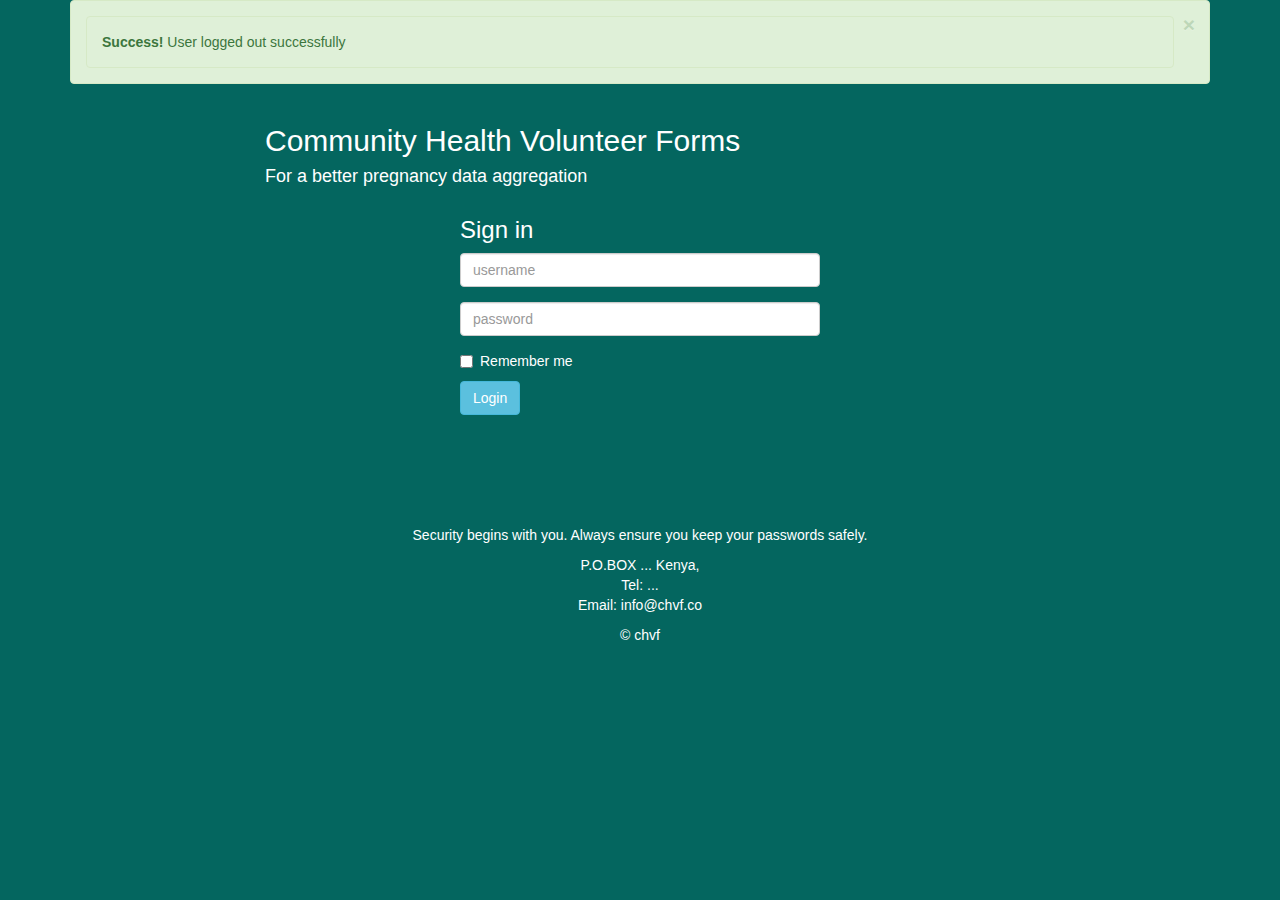
<file: target/classes/templates/auth.html>
<!DOCTYPE html>
<html lang="en" xmlns:th="http://www.thymeleaf.org">
<head>
    <meta charset="utf-8">
    <meta content="width=device-width, initial-scale=1.0" name="viewport">
    <title>CHVF | Login</title>

    <!-- Latest compiled and minified CSS -->
    <link rel="stylesheet" href="https://maxcdn.bootstrapcdn.com/bootstrap/3.4.0/css/bootstrap.min.css">
    <link rel="stylesheet" href="../static/css/gwazastyles.css" th:href="@{css/gwazastyles.css}">
    <style>
        a{
          color:#13bd3d;
        }
        a:hover{
          color:#13bd3d;
        }
        .error{
           color:red;
        }

        .bg{
         background-color:
        }
    </style>


</head>
<body class="bg">

<div class="container">
    <div th:if="${logoutMessage}"  class="alert alert-success alert-dismissible">
        <a href="#" class="close" data-dismiss="alert" aria-label="close">&times;</a>
        <p class="alert alert-success alert-dismissible"><strong>Success!</strong> User logged out successfully</p>

    </div>

    <div class="row">
        <div class="col-md-2">

        </div>
        <div class="col-md-8">
        <h2 >Community Health Volunteer Forms</h2>
            <h4>For a better pregnancy data aggregation</h4>
        </div>

        <div class="col-md-2">

        </div>
    </div>
    <div class="row">
        <div class="col-md-4">

        </div>
        <div class="col-md-4">
            <h3>Sign in</h3>
            <div>
                <form action="/login" th:action="@{/login}" th:object="${loginCredentials}" method="post">
                    <p class="error" th:text="${wrongCredentials}"></p>
                    <div class="form-group">
                        <input type="text" class="form-control" id="username" name="username" placeholder="username" required>
                    </div>
                    <div class="form-group">

                        <input type="password" class="form-control" id="pwd" name="password" placeholder="password" required>
                    </div>
                    <div class="checkbox">
                        <label><input type="checkbox" > Remember me</label>
                    </div>

                    <button type="submit" class="btn btn-info">Login</button>

                </form>

            </div>
        </div>

    </div>
    <br/><br/>
    <!--    <a href="test-bed" class="btn btn-info" > Access Test Bed </a>-->
    <br/><br/><br/>
    <footer>
        <div class="row  text-center" >
            <p>Security begins with you. Always ensure you keep your passwords safely.</p>
            <p>P.O.BOX  ... Kenya, <br/>Tel: ... <br/> Email: info@chvf.co</p>

            &copy chvf

        </div>

    </footer>
</div>


<!-- jQuery library -->
<script src="https://ajax.googleapis.com/ajax/libs/jquery/3.4.1/jquery.min.js"></script>

<!-- Latest compiled JavaScript -->
<script src="https://maxcdn.bootstrapcdn.com/bootstrap/3.4.0/js/bootstrap.min.js"></script>
</body>
</html>
</file>
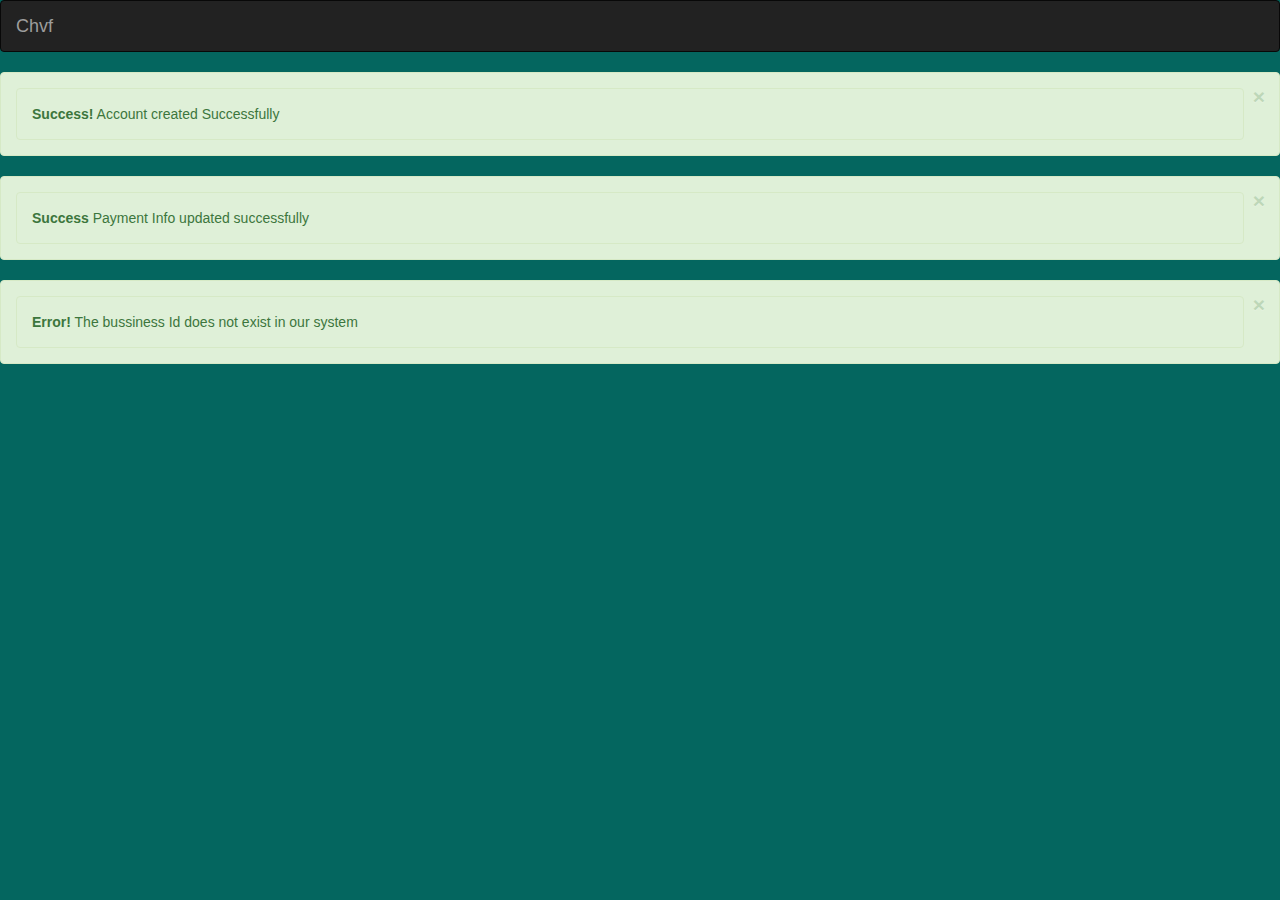
<file: target/classes/templates/dashboard.html>
<!DOCTYPE html>
<html xmlns:th="http://www.thymeleaf.org">
<head lang="en" >
    <meta charset="utf-8">
    <meta content="width=device-width, initial-scale=1.0" name="viewport">
    <title>Dashboard</title>

    <!-- Latest compiled and minified CSS -->
    <link rel="stylesheet" href="https://maxcdn.bootstrapcdn.com/bootstrap/3.4.0/css/bootstrap.min.css">
    <!--    <link rel="stylesheet" href="../static/css/gwazastyles.css">-->
    <link rel="stylesheet" href="../static/css/gwazastyles.css" th:href="@{css/gwazastyles.css}">
    <!--    font awesome-->
    <link rel="stylesheet" href="https://cdnjs.cloudflare.com/ajax/libs/font-awesome/4.7.0/css/font-awesome.min.css">
</head>
<body>
<nav class="navbar navbar-inverse">
    <div class="container-fluid">
        <div class="navbar-header">
            <button type="button" class="navbar-toggle" data-toggle="collapse" data-target="#myNavbar">
                <span class="icon-bar"></span>
                <span class="icon-bar"></span>
                <span class="icon-bar"></span>
            </button>
            <a class="navbar-brand" href="#">Chvf</a>
        </div>
        <div class="collapse navbar-collapse" id="myNavbar">
            <ul class="nav navbar-nav navbar-right">
<!--                <li> <a href="/contacts" class="btn btn-info">Contacts</a></li>-->
<!--                <li> <a href="/events" class="btn btn-info">Events</a></li>-->
<!--                <li>-->
<!--                    <form class="form-inline" action="/action_page">-->
<!--                        <div class="form-group search">-->
<!--                            <input  class="form-control" type="text" placeholder="Search.." />-->
<!--                        </div>-->

<!--                    </form>-->

<!--                </li>-->
<!--                <li class="dropdown">-->
<!--                    <a class="dropdown-toggle" data-toggle="dropdown" href="#"><span><i class="fa fa-user-circle"></i></span>-->
<!--                        <span class="caret"></span></a>-->
<!--                    <ul class="dropdown-menu" style="background-color:powderblue;">-->
<!--                        <li> Username</li>-->
<!--                        <li> Email</li>-->
<!--                        <li><a th:href="@{/logout}">logout</a></li>-->
<!--                    </ul>-->
<!--                </li>-->

            </ul>

        </div>
    </div>
</nav>
<!--==========
END OF NAVBAR
 =======-->
<div th:if="${createAccountMessage}"  class="alert alert-success alert-dismissible">
    <a href="#" class="close" data-dismiss="alert" aria-label="close">&times;</a>
    <p class="alert alert-success alert-dismissible"><strong>Success!</strong> Account created Successfully</p>
</div>
<div th:if="${updateSuccess}"  class="alert alert-success alert-dismissible">
    <a href="#" class="close" data-dismiss="alert" aria-label="close">&times;</a>
    <p class="alert alert-success alert-dismissible"><strong>Success</strong> Payment Info updated successfully</p>
</div>
<div th:if="${updateFailed}"  class="alert alert-success alert-dismissible">
    <a href="#" class="close" data-dismiss="alert" aria-label="close">&times;</a>
    <p class="alert alert-success alert-dismissible"><strong>Error!</strong> The bussiness Id does not exist in our system</p>
</div>
<div class="container">
    <div class="col-md-5">
<!--            <h3>Create A User Account</h3>-->
<!--            <div>-->
<!--                <form action="/register" th:action="@{/register}"  method="POST">-->
<!--                    <p class="error" th:text="${wrongCredentials}"></p>-->

<!--                    &lt;!&ndash;                    <div class="form-group">&ndash;&gt;-->
<!--                    &lt;!&ndash;                        <input type="text" class="form-control" id="bussinessId" name="bussinessId" value="" placeholder="id">&ndash;&gt;-->
<!--                    &lt;!&ndash;                    </div>&ndash;&gt;-->
<!--                    <div class="form-group">-->
<!--                        <input type="text" class="form-control" id="username" name="bussinessName" placeholder=" Name" required>-->
<!--                    </div>-->
<!--                    <div class="form-group">-->
<!--                        <input type="email" class="form-control" id="email" name="bussinessEmail" placeholder="email" required>-->
<!--                    </div>-->
<!--                    <div class="form-group">-->

<!--                        <input type="password" class="form-control" id="pwd" name="bussinessPassword" placeholder="password" required>-->
<!--                    </div>-->
<!--                    &lt;!&ndash;                    <div class="form-group">&ndash;&gt;-->

<!--                    &lt;!&ndash;                        <input type="password" class="form-control" id="cpwd" name="confirmPassword" placeholder="Confirm password" required>&ndash;&gt;-->
<!--                    &lt;!&ndash;                    </div>&ndash;&gt;-->
<!--&lt;!&ndash;                    <div class="checkbox">&ndash;&gt;-->
<!--&lt;!&ndash;                        <label><input type="checkbox"  required> Accept Terms And Conditions</label>&ndash;&gt;-->
<!--&lt;!&ndash;                    </div>&ndash;&gt;-->

<!--                    <button type="submit" class="btn btn-info">Create Account</button>-->

<!--                </form>-->

<!--            </div>-->


    </div>
<!--    <div class="col-md-7">-->
<!--        <h3>Existing Users</h3>-->
<!--        <table class="table">-->
<!--            <thead>-->
<!--            <tr>-->
<!--                <th> Id</th>-->
<!--                <th>Name</th>-->
<!--                <th>Email</th>-->
<!--            </tr>-->
<!--            </thead>-->
<!--            <tbody>-->
<!--            <tr th:if="${bussinessList.empty}">-->
<!--                <td colspan="2"> No Users Available </td>-->
<!--            </tr>-->

<!--            <tr th:each="bussiness : ${bussinessList}">-->
<!--                <td th:text="${bussiness.bussinessId}" > </td>-->
<!--                <td th:text="${bussiness.bussinessName}" ></td>-->
<!--                <td th:text="${bussiness.bussinessEmail}" ></td>-->
<!--            </tr>-->
<!--            </tbody>-->
<!--        </table>-->

<!--        &lt;!&ndash; Trigger the modal with a button &ndash;&gt;-->
<!--        <button type="button" class="btn btn-info btn-sm" data-toggle="modal" data-target="#myModal">View User Details</button>-->

<!--        &lt;!&ndash; Modal &ndash;&gt;-->
<!--&lt;!&ndash;        <div id="myModal" class="modal fade" role="dialog" >&ndash;&gt;-->
<!--&lt;!&ndash;            <div class="modal-dialog">&ndash;&gt;-->

<!--&lt;!&ndash;                &lt;!&ndash; Modal content&ndash;&gt;&ndash;&gt;-->
<!--&lt;!&ndash;                <div class="modal-content" >&ndash;&gt;-->
<!--&lt;!&ndash;                    <div class="modal-header">&ndash;&gt;-->
<!--&lt;!&ndash;                        <button type="button" class="close" data-dismiss="modal">&times;</button>&ndash;&gt;-->
<!--&lt;!&ndash;                        <H2>Update User Data</H2>&ndash;&gt;-->

<!--&lt;!&ndash;                    </div>&ndash;&gt;-->
<!--&lt;!&ndash;                    <div class="modal-body" style="background-color:#04665f;">&ndash;&gt;-->
<!--&lt;!&ndash;                                <form action="/update-bussiness-info" th:action="@{/update-bussiness-info}"  method="post">&ndash;&gt;-->

<!--&lt;!&ndash;                                    &lt;!&ndash; ROW ONE &ndash;&gt;&ndash;&gt;-->
<!--&lt;!&ndash;                                    <div class="row">&ndash;&gt;-->
<!--&lt;!&ndash;                                        <div class="col-md-12">&ndash;&gt;-->
<!--&lt;!&ndash;                                            <div class="form-group">&ndash;&gt;-->
<!--&lt;!&ndash;                                                <input type="text" class="form-control" id="p_id" name="bussinessId" placeholder="Bussiness Id" required>&ndash;&gt;-->
<!--&lt;!&ndash;                                            </div>&ndash;&gt;-->
<!--&lt;!&ndash;                                        </div>&ndash;&gt;-->
<!--&lt;!&ndash;                                    </div>&ndash;&gt;-->
<!--&lt;!&ndash;                                    <div class="row">&ndash;&gt;-->
<!--&lt;!&ndash;                                        <div class="col-md-8">&ndash;&gt;-->
<!--&lt;!&ndash;                                            <div class="form-group">&ndash;&gt;-->
<!--&lt;!&ndash;                                                <input type="text" class="form-control" id="name" name="apiKey" placeholder="api Key" required>&ndash;&gt;-->
<!--&lt;!&ndash;                                            </div>&ndash;&gt;-->
<!--&lt;!&ndash;                                        </div>&ndash;&gt;-->
<!--&lt;!&ndash;                                        <div class="col-md-4">&ndash;&gt;-->
<!--&lt;!&ndash;                                            <div class="form-group">&ndash;&gt;-->
<!--&lt;!&ndash;                                                <input type="text" class="form-control" id="dateOfExams" name="apiSecret" placeholder="api Secret" required>&ndash;&gt;-->
<!--&lt;!&ndash;                                            </div>&ndash;&gt;-->
<!--&lt;!&ndash;                                        </div>&ndash;&gt;-->
<!--&lt;!&ndash;                                    </div>&ndash;&gt;-->
<!--&lt;!&ndash;                                    <div class="row">&ndash;&gt;-->
<!--&lt;!&ndash;                                        <div class="col-md-12">&ndash;&gt;-->
<!--&lt;!&ndash;                                            <div class="form-group">&ndash;&gt;-->
<!--&lt;!&ndash;                                                <input type="text" class="form-control" id="passkey" name="bussinessPassKey" placeholder="Pass Key" required>&ndash;&gt;-->
<!--&lt;!&ndash;                                            </div>&ndash;&gt;-->
<!--&lt;!&ndash;                                        </div>&ndash;&gt;-->
<!--&lt;!&ndash;                                    </div>&ndash;&gt;-->

<!--&lt;!&ndash;                                    <div class="row">&ndash;&gt;-->
<!--&lt;!&ndash;                                        <div class="col-md-8">&ndash;&gt;-->
<!--&lt;!&ndash;                                            <div class="form-group">&ndash;&gt;-->
<!--&lt;!&ndash;                                                <input type="text" class="form-control" id="f" name="callbackUrl" placeholder="callbackUrl" required>&ndash;&gt;-->
<!--&lt;!&ndash;                                            </div>&ndash;&gt;-->
<!--&lt;!&ndash;                                        </div>&ndash;&gt;-->
<!--&lt;!&ndash;                                        <div class="col-md-4">&ndash;&gt;-->
<!--&lt;!&ndash;                                            <div class="form-group">&ndash;&gt;-->
<!--&lt;!&ndash;                                                <input type="text" class="form-control" id="clientAdrress" name="bussinessShortCode" placeholder="bussiness ShortCode / paybill" required>&ndash;&gt;-->
<!--&lt;!&ndash;                                            </div>&ndash;&gt;-->
<!--&lt;!&ndash;                                        </div>&ndash;&gt;-->
<!--&lt;!&ndash;                                    </div>&ndash;&gt;-->

<!--&lt;!&ndash;                                    <div class="row">&ndash;&gt;-->
<!--&lt;!&ndash;                                        <div class="col-md-8">&ndash;&gt;-->
<!--&lt;!&ndash;                                            <div class="form-group">&ndash;&gt;-->
<!--&lt;!&ndash;                                                <input type="text" class="form-control" id="oculoVisualComplain" name="transactionType" placeholder="transaction Type" required>&ndash;&gt;-->
<!--&lt;!&ndash;                                            </div>&ndash;&gt;-->
<!--&lt;!&ndash;                                        </div>&ndash;&gt;-->
<!--&lt;!&ndash;                                        <div class="col-md-4">&ndash;&gt;-->
<!--&lt;!&ndash;                                            <div class="form-group">&ndash;&gt;-->
<!--&lt;!&ndash;                                                <input type="text" class="form-control" id="age" name="accountRefference" placeholder="account Refference" required>&ndash;&gt;-->
<!--&lt;!&ndash;                                            </div>&ndash;&gt;-->
<!--&lt;!&ndash;                                        </div>&ndash;&gt;-->
<!--&lt;!&ndash;                                    </div>&ndash;&gt;-->

<!--&lt;!&ndash;                                    <div class="row">&ndash;&gt;-->
<!--&lt;!&ndash;                                        <div class="col-md-12">&ndash;&gt;-->
<!--&lt;!&ndash;                                            <div class="form-group">&ndash;&gt;-->
<!--&lt;!&ndash;                                                <input type="text" class="form-control" id="chiefComplain" name="transactionDescription" placeholder="transactionDescription" required>&ndash;&gt;-->
<!--&lt;!&ndash;                                            </div>&ndash;&gt;-->
<!--&lt;!&ndash;                                        </div>&ndash;&gt;-->
<!--&lt;!&ndash;                                    </div>&ndash;&gt;-->
<!--&lt;!&ndash;                                    <div class="row">&ndash;&gt;-->

<!--&lt;!&ndash;                                    </div>&ndash;&gt;-->
<!--&lt;!&ndash;                                    <button type="submit" class="btn btn-info">Submit</button>&ndash;&gt;-->
<!--&lt;!&ndash;                                </form>&ndash;&gt;-->

<!--&lt;!&ndash;                    </div>&ndash;&gt;-->
<!--&lt;!&ndash;                    <div class="modal-footer">&ndash;&gt;-->
<!--&lt;!&ndash;                        <button type="button" class="btn btn-success" data-dismiss="modal">Close</button>&ndash;&gt;-->
<!--&lt;!&ndash;                    </div>&ndash;&gt;-->
<!--&lt;!&ndash;                </div>&ndash;&gt;-->

<!--&lt;!&ndash;            </div>&ndash;&gt;-->
<!--&lt;!&ndash;        </div>&ndash;&gt;-->

<!--    </div>-->
</div>



<!-- jQuery library -->
<script src="https://ajax.googleapis.com/ajax/libs/jquery/3.4.1/jquery.min.js"></script>

<!-- Latest compiled JavaScript -->
<script src="https://maxcdn.bootstrapcdn.com/bootstrap/3.4.0/js/bootstrap.min.js"></script>
</body>
</html>
</file>
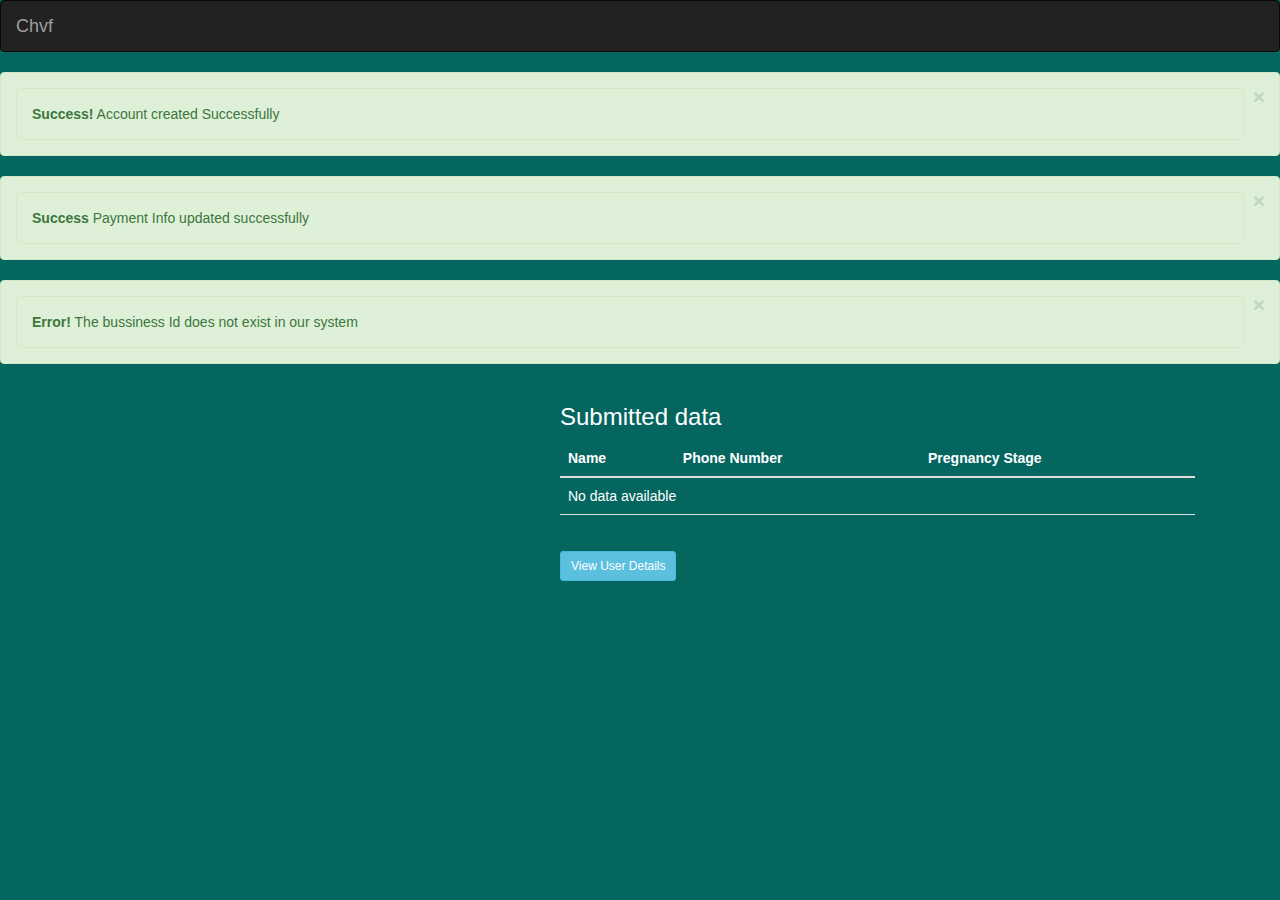
<file: src/main/resources/templates/dashboard.html>
<!DOCTYPE html>
<html xmlns:th="http://www.thymeleaf.org">
<head lang="en" >
    <meta charset="utf-8">
    <meta content="width=device-width, initial-scale=1.0" name="viewport">
    <title>Dashboard</title>

    <!-- Latest compiled and minified CSS -->
    <link rel="stylesheet" href="https://maxcdn.bootstrapcdn.com/bootstrap/3.4.0/css/bootstrap.min.css">
    <!--    <link rel="stylesheet" href="../static/css/gwazastyles.css">-->
    <link rel="stylesheet" href="../static/css/gwazastyles.css" th:href="@{css/gwazastyles.css}">
    <!--    font awesome-->
    <link rel="stylesheet" href="https://cdnjs.cloudflare.com/ajax/libs/font-awesome/4.7.0/css/font-awesome.min.css">
</head>
<body>
<nav class="navbar navbar-inverse">
    <div class="container-fluid">
        <div class="navbar-header">
            <button type="button" class="navbar-toggle" data-toggle="collapse" data-target="#myNavbar">
                <span class="icon-bar"></span>
                <span class="icon-bar"></span>
                <span class="icon-bar"></span>
            </button>
            <a class="navbar-brand" href="#">Chvf</a>
        </div>
        <div class="collapse navbar-collapse" id="myNavbar">
            <ul class="nav navbar-nav navbar-right">
<!--                <li> <a href="/contacts" class="btn btn-info">Contacts</a></li>-->
<!--                <li> <a href="/events" class="btn btn-info">Events</a></li>-->
<!--                <li>-->
<!--                    <form class="form-inline" action="/action_page">-->
<!--                        <div class="form-group search">-->
<!--                            <input  class="form-control" type="text" placeholder="Search.." />-->
<!--                        </div>-->

<!--                    </form>-->

<!--                </li>-->
<!--                <li class="dropdown">-->
<!--                    <a class="dropdown-toggle" data-toggle="dropdown" href="#"><span><i class="fa fa-user-circle"></i></span>-->
<!--                        <span class="caret"></span></a>-->
<!--                    <ul class="dropdown-menu" style="background-color:powderblue;">-->
<!--                        <li> Username</li>-->
<!--                        <li> Email</li>-->
<!--                        <li><a th:href="@{/logout}">logout</a></li>-->
<!--                    </ul>-->
<!--                </li>-->

            </ul>

        </div>
    </div>
</nav>
<!--==========
END OF NAVBAR
 =======-->
<div th:if="${createAccountMessage}"  class="alert alert-success alert-dismissible">
    <a href="#" class="close" data-dismiss="alert" aria-label="close">&times;</a>
    <p class="alert alert-success alert-dismissible"><strong>Success!</strong> Account created Successfully</p>
</div>
<div th:if="${updateSuccess}"  class="alert alert-success alert-dismissible">
    <a href="#" class="close" data-dismiss="alert" aria-label="close">&times;</a>
    <p class="alert alert-success alert-dismissible"><strong>Success</strong> Payment Info updated successfully</p>
</div>
<div th:if="${updateFailed}"  class="alert alert-success alert-dismissible">
    <a href="#" class="close" data-dismiss="alert" aria-label="close">&times;</a>
    <p class="alert alert-success alert-dismissible"><strong>Error!</strong> The bussiness Id does not exist in our system</p>
</div>
<div class="container">
    <div class="col-md-5">
<!--            <h3>Available Users</h3>-->
<!--            <div>-->
<!--                <form action="/register" th:action="@{/register}"  method="POST">-->
<!--                    <p class="error" th:text="${wrongCredentials}"></p>-->

<!--                    &lt;!&ndash;                    <div class="form-group">&ndash;&gt;-->
<!--                    &lt;!&ndash;                        <input type="text" class="form-control" id="bussinessId" name="bussinessId" value="" placeholder="id">&ndash;&gt;-->
<!--                    &lt;!&ndash;                    </div>&ndash;&gt;-->
<!--                    <div class="form-group">-->
<!--                        <input type="text" class="form-control" id="username" name="bussinessName" placeholder=" Name" required>-->
<!--                    </div>-->
<!--                    <div class="form-group">-->
<!--                        <input type="email" class="form-control" id="email" name="bussinessEmail" placeholder="email" required>-->
<!--                    </div>-->
<!--                    <div class="form-group">-->

<!--                        <input type="password" class="form-control" id="pwd" name="bussinessPassword" placeholder="password" required>-->
<!--                    </div>-->
<!--                    &lt;!&ndash;                    <div class="form-group">&ndash;&gt;-->

<!--                    &lt;!&ndash;                        <input type="password" class="form-control" id="cpwd" name="confirmPassword" placeholder="Confirm password" required>&ndash;&gt;-->
<!--                    &lt;!&ndash;                    </div>&ndash;&gt;-->
<!--&lt;!&ndash;                    <div class="checkbox">&ndash;&gt;-->
<!--&lt;!&ndash;                        <label><input type="checkbox"  required> Accept Terms And Conditions</label>&ndash;&gt;-->
<!--&lt;!&ndash;                    </div>&ndash;&gt;-->

<!--                    <button type="submit" class="btn btn-info">Create Account</button>-->

<!--                </form>-->

<!--            </div>-->


    </div>
    <div class="col-md-7">
        <h3>Submitted data</h3>
        <table class="table">
            <thead>
            <tr>
                <th>Name</th>
                <th>Phone Number</th>
                <th>Pregnancy Stage</th>
            </tr>
            </thead>
            <tbody>
            <tr th:if="${bussinessList.empty}">
                <td colspan="2"> No data available </td>
            </tr>

            <tr th:each="form : ${forms}">
                <td th:text="${form.name}" > </td>
                <td th:text="${form.phoneNumber}" ></td>
                <td th:text="${form.pregnancyStage}" ></td>
            </tr>
            </tbody>
        </table>

        <!-- Trigger the modal with a button -->
        <button type="button" class="btn btn-info btn-sm" data-toggle="modal" data-target="#myModal">View User Details</button>

        <!-- Modal -->
<!--        <div id="myModal" class="modal fade" role="dialog" >-->
<!--            <div class="modal-dialog">-->

<!--                &lt;!&ndash; Modal content&ndash;&gt;-->
<!--                <div class="modal-content" >-->
<!--                    <div class="modal-header">-->
<!--                        <button type="button" class="close" data-dismiss="modal">&times;</button>-->
<!--                        <H2>Update User Data</H2>-->

<!--                    </div>-->
<!--                    <div class="modal-body" style="background-color:#04665f;">-->
<!--                                <form action="/update-bussiness-info" th:action="@{/update-bussiness-info}"  method="post">-->

<!--                                    &lt;!&ndash; ROW ONE &ndash;&gt;-->
<!--                                    <div class="row">-->
<!--                                        <div class="col-md-12">-->
<!--                                            <div class="form-group">-->
<!--                                                <input type="text" class="form-control" id="p_id" name="bussinessId" placeholder="Bussiness Id" required>-->
<!--                                            </div>-->
<!--                                        </div>-->
<!--                                    </div>-->
<!--                                    <div class="row">-->
<!--                                        <div class="col-md-8">-->
<!--                                            <div class="form-group">-->
<!--                                                <input type="text" class="form-control" id="name" name="apiKey" placeholder="api Key" required>-->
<!--                                            </div>-->
<!--                                        </div>-->
<!--                                        <div class="col-md-4">-->
<!--                                            <div class="form-group">-->
<!--                                                <input type="text" class="form-control" id="dateOfExams" name="apiSecret" placeholder="api Secret" required>-->
<!--                                            </div>-->
<!--                                        </div>-->
<!--                                    </div>-->
<!--                                    <div class="row">-->
<!--                                        <div class="col-md-12">-->
<!--                                            <div class="form-group">-->
<!--                                                <input type="text" class="form-control" id="passkey" name="bussinessPassKey" placeholder="Pass Key" required>-->
<!--                                            </div>-->
<!--                                        </div>-->
<!--                                    </div>-->

<!--                                    <div class="row">-->
<!--                                        <div class="col-md-8">-->
<!--                                            <div class="form-group">-->
<!--                                                <input type="text" class="form-control" id="f" name="callbackUrl" placeholder="callbackUrl" required>-->
<!--                                            </div>-->
<!--                                        </div>-->
<!--                                        <div class="col-md-4">-->
<!--                                            <div class="form-group">-->
<!--                                                <input type="text" class="form-control" id="clientAdrress" name="bussinessShortCode" placeholder="bussiness ShortCode / paybill" required>-->
<!--                                            </div>-->
<!--                                        </div>-->
<!--                                    </div>-->

<!--                                    <div class="row">-->
<!--                                        <div class="col-md-8">-->
<!--                                            <div class="form-group">-->
<!--                                                <input type="text" class="form-control" id="oculoVisualComplain" name="transactionType" placeholder="transaction Type" required>-->
<!--                                            </div>-->
<!--                                        </div>-->
<!--                                        <div class="col-md-4">-->
<!--                                            <div class="form-group">-->
<!--                                                <input type="text" class="form-control" id="age" name="accountRefference" placeholder="account Refference" required>-->
<!--                                            </div>-->
<!--                                        </div>-->
<!--                                    </div>-->

<!--                                    <div class="row">-->
<!--                                        <div class="col-md-12">-->
<!--                                            <div class="form-group">-->
<!--                                                <input type="text" class="form-control" id="chiefComplain" name="transactionDescription" placeholder="transactionDescription" required>-->
<!--                                            </div>-->
<!--                                        </div>-->
<!--                                    </div>-->
<!--                                    <div class="row">-->

<!--                                    </div>-->
<!--                                    <button type="submit" class="btn btn-info">Submit</button>-->
<!--                                </form>-->

<!--                    </div>-->
<!--                    <div class="modal-footer">-->
<!--                        <button type="button" class="btn btn-success" data-dismiss="modal">Close</button>-->
<!--                    </div>-->
<!--                </div>-->

<!--            </div>-->
<!--        </div>-->

    </div>
</div>



<!-- jQuery library -->
<script src="https://ajax.googleapis.com/ajax/libs/jquery/3.4.1/jquery.min.js"></script>

<!-- Latest compiled JavaScript -->
<script src="https://maxcdn.bootstrapcdn.com/bootstrap/3.4.0/js/bootstrap.min.js"></script>
</body>
</html>
</file>
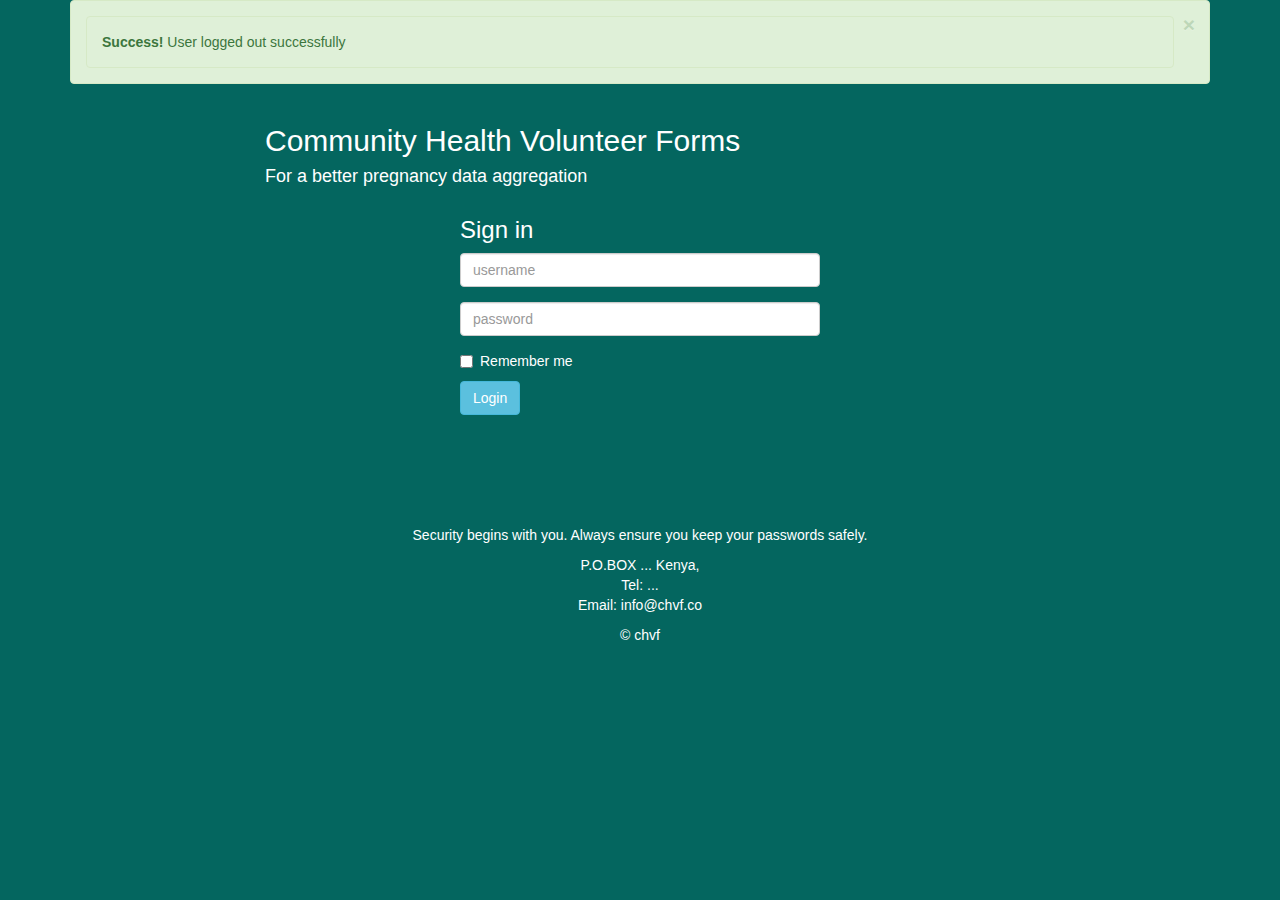
<file: backend/src/main/resources/templates/auth.html>
<!DOCTYPE html>
<html lang="en" xmlns:th="http://www.thymeleaf.org">
<head>
    <meta charset="UTF-8">
    <title>CHVF | Login</title>

    <!-- Latest compiled and minified CSS -->
    <link rel="stylesheet" href="https://maxcdn.bootstrapcdn.com/bootstrap/3.4.0/css/bootstrap.min.css">
    <link rel="stylesheet" href="../static/css/gwazastyles.css" th:href="@{css/gwazastyles.css}">
    <style>
        a{
          color:#13bd3d;
        }
        a:hover{
          color:#13bd3d;
        }
        .error{
           color:red;
        }

        .bg{
         background-color:
        }
    </style>


</head>
<body class="bg">

<div class="container">
    <div th:if="${logoutMessage}"  class="alert alert-success alert-dismissible">
        <a href="#" class="close" data-dismiss="alert" aria-label="close">&times;</a>
        <p class="alert alert-success alert-dismissible"><strong>Success!</strong> User logged out successfully</p>

    </div>

    <div class="row">
        <div class="col-md-2">

        </div>
        <div class="col-md-8">
        <h2 >Community Health Volunteer Forms</h2>
            <h4>For a better pregnancy data aggregation</h4>
        </div>

        <div class="col-md-2">

        </div>
    </div>
    <div class="row">
        <div class="col-md-4">

        </div>
        <div class="col-md-4">
            <h3>Sign in</h3>
            <div>
                <form action="/login" th:action="@{/login}" th:object="${loginCredentials}" method="post">
                    <p class="error" th:text="${wrongCredentials}"></p>
                    <div class="form-group">
                        <input type="text" class="form-control" id="username" name="username" placeholder="username" required>
                    </div>
                    <div class="form-group">

                        <input type="password" class="form-control" id="pwd" name="password" placeholder="password" required>
                    </div>
                    <div class="checkbox">
                        <label><input type="checkbox" > Remember me</label>
                    </div>

                    <button type="submit" class="btn btn-info">Login</button>

                </form>

            </div>
        </div>

    </div>
    <br/><br/>
    <!--    <a href="test-bed" class="btn btn-info" > Access Test Bed </a>-->
    <br/><br/><br/>
    <footer>
        <div class="row  text-center" >
            <p>Security begins with you. Always ensure you keep your passwords safely.</p>
            <p>P.O.BOX  ... Kenya, <br/>Tel: ... <br/> Email: info@chvf.co</p>

            &copy chvf

        </div>

    </footer>
</div>


<!-- jQuery library -->
<script src="https://ajax.googleapis.com/ajax/libs/jquery/3.4.1/jquery.min.js"></script>

<!-- Latest compiled JavaScript -->
<script src="https://maxcdn.bootstrapcdn.com/bootstrap/3.4.0/js/bootstrap.min.js"></script>
</body>
</html>
</file>
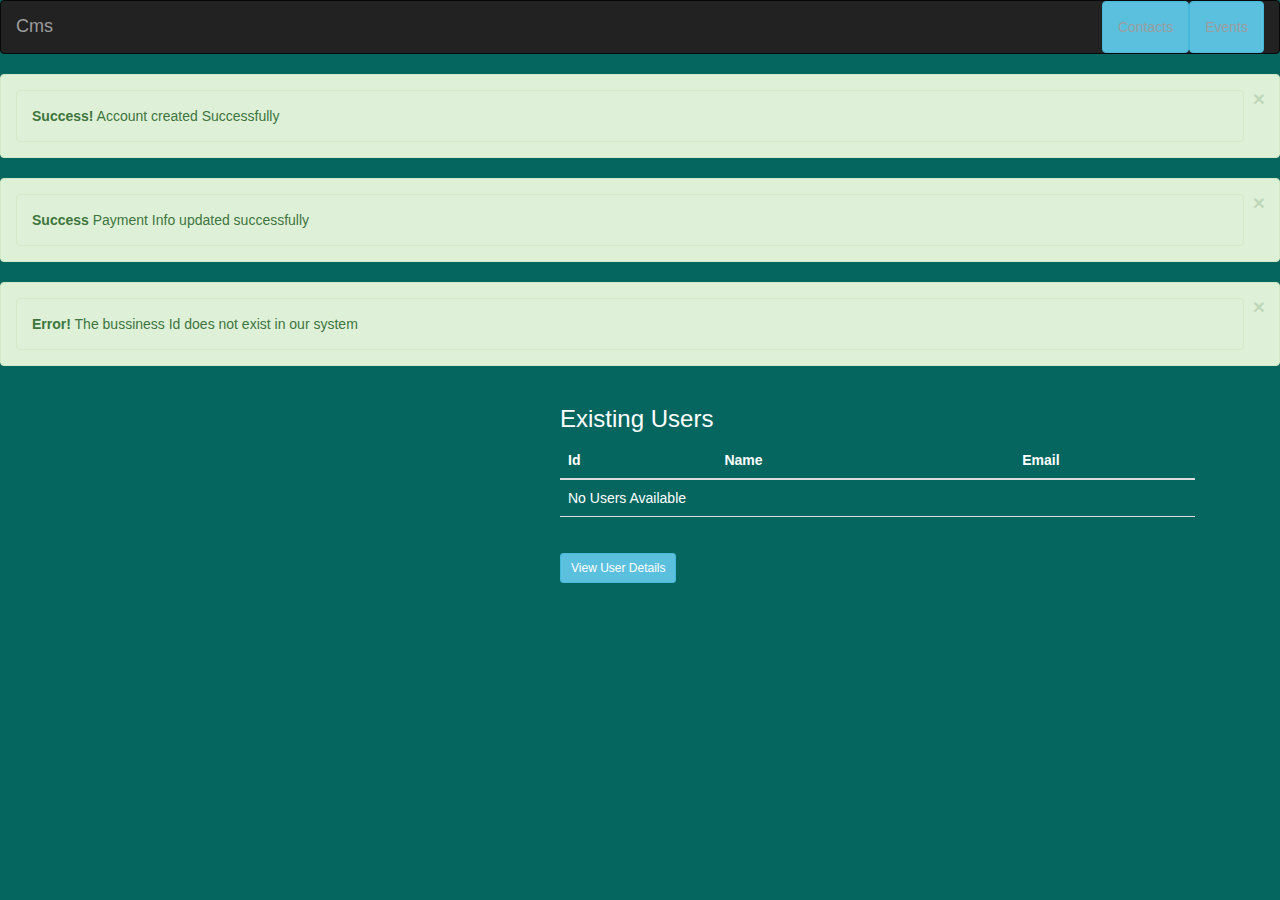
<file: backend/src/main/resources/templates/dashboard.html>
<!DOCTYPE html>
<html xmlns:th="http://www.thymeleaf.org">
<head lang="en" >
    <meta charset="UTF-8">
    <title>Dashboard</title>

    <!-- Latest compiled and minified CSS -->
    <link rel="stylesheet" href="https://maxcdn.bootstrapcdn.com/bootstrap/3.4.0/css/bootstrap.min.css">
    <!--    <link rel="stylesheet" href="../static/css/gwazastyles.css">-->
    <link rel="stylesheet" href="../static/css/gwazastyles.css" th:href="@{css/gwazastyles.css}">
    <!--    font awesome-->
    <link rel="stylesheet" href="https://cdnjs.cloudflare.com/ajax/libs/font-awesome/4.7.0/css/font-awesome.min.css">
</head>
<body>
<nav class="navbar navbar-inverse">
    <div class="container-fluid">
        <div class="navbar-header">
            <button type="button" class="navbar-toggle" data-toggle="collapse" data-target="#myNavbar">
                <span class="icon-bar"></span>
                <span class="icon-bar"></span>
                <span class="icon-bar"></span>
            </button>
            <a class="navbar-brand" href="#">Cms</a>
        </div>
        <div class="collapse navbar-collapse" id="myNavbar">
            <ul class="nav navbar-nav navbar-right">
                <li> <a href="/contacts" class="btn btn-info">Contacts</a></li>
                <li> <a href="/events" class="btn btn-info">Events</a></li>
<!--                <li>-->
<!--                    <form class="form-inline" action="/action_page">-->
<!--                        <div class="form-group search">-->
<!--                            <input  class="form-control" type="text" placeholder="Search.." />-->
<!--                        </div>-->

<!--                    </form>-->

<!--                </li>-->
<!--                <li class="dropdown">-->
<!--                    <a class="dropdown-toggle" data-toggle="dropdown" href="#"><span><i class="fa fa-user-circle"></i></span>-->
<!--                        <span class="caret"></span></a>-->
<!--                    <ul class="dropdown-menu" style="background-color:powderblue;">-->
<!--                        <li> Username</li>-->
<!--                        <li> Email</li>-->
<!--                        <li><a th:href="@{/logout}">logout</a></li>-->
<!--                    </ul>-->
<!--                </li>-->

            </ul>

        </div>
    </div>
</nav>
<!--==========
END OF NAVBAR
 =======-->
<div th:if="${createAccountMessage}"  class="alert alert-success alert-dismissible">
    <a href="#" class="close" data-dismiss="alert" aria-label="close">&times;</a>
    <p class="alert alert-success alert-dismissible"><strong>Success!</strong> Account created Successfully</p>
</div>
<div th:if="${updateSuccess}"  class="alert alert-success alert-dismissible">
    <a href="#" class="close" data-dismiss="alert" aria-label="close">&times;</a>
    <p class="alert alert-success alert-dismissible"><strong>Success</strong> Payment Info updated successfully</p>
</div>
<div th:if="${updateFailed}"  class="alert alert-success alert-dismissible">
    <a href="#" class="close" data-dismiss="alert" aria-label="close">&times;</a>
    <p class="alert alert-success alert-dismissible"><strong>Error!</strong> The bussiness Id does not exist in our system</p>
</div>
<div class="container">
    <div class="col-md-5">
<!--            <h3>Create A User Account</h3>-->
<!--            <div>-->
<!--                <form action="/register" th:action="@{/register}"  method="POST">-->
<!--                    <p class="error" th:text="${wrongCredentials}"></p>-->

<!--                    &lt;!&ndash;                    <div class="form-group">&ndash;&gt;-->
<!--                    &lt;!&ndash;                        <input type="text" class="form-control" id="bussinessId" name="bussinessId" value="" placeholder="id">&ndash;&gt;-->
<!--                    &lt;!&ndash;                    </div>&ndash;&gt;-->
<!--                    <div class="form-group">-->
<!--                        <input type="text" class="form-control" id="username" name="bussinessName" placeholder=" Name" required>-->
<!--                    </div>-->
<!--                    <div class="form-group">-->
<!--                        <input type="email" class="form-control" id="email" name="bussinessEmail" placeholder="email" required>-->
<!--                    </div>-->
<!--                    <div class="form-group">-->

<!--                        <input type="password" class="form-control" id="pwd" name="bussinessPassword" placeholder="password" required>-->
<!--                    </div>-->
<!--                    &lt;!&ndash;                    <div class="form-group">&ndash;&gt;-->

<!--                    &lt;!&ndash;                        <input type="password" class="form-control" id="cpwd" name="confirmPassword" placeholder="Confirm password" required>&ndash;&gt;-->
<!--                    &lt;!&ndash;                    </div>&ndash;&gt;-->
<!--&lt;!&ndash;                    <div class="checkbox">&ndash;&gt;-->
<!--&lt;!&ndash;                        <label><input type="checkbox"  required> Accept Terms And Conditions</label>&ndash;&gt;-->
<!--&lt;!&ndash;                    </div>&ndash;&gt;-->

<!--                    <button type="submit" class="btn btn-info">Create Account</button>-->

<!--                </form>-->

<!--            </div>-->


    </div>
    <div class="col-md-7">
        <h3>Existing Users</h3>
        <table class="table">
            <thead>
            <tr>
                <th> Id</th>
                <th>Name</th>
                <th>Email</th>
            </tr>
            </thead>
            <tbody>
            <tr th:if="${bussinessList.empty}">
                <td colspan="2"> No Users Available </td>
            </tr>

            <tr th:each="bussiness : ${bussinessList}">
                <td th:text="${bussiness.bussinessId}" > </td>
                <td th:text="${bussiness.bussinessName}" ></td>
                <td th:text="${bussiness.bussinessEmail}" ></td>
            </tr>
            </tbody>
        </table>

        <!-- Trigger the modal with a button -->
        <button type="button" class="btn btn-info btn-sm" data-toggle="modal" data-target="#myModal">View User Details</button>

        <!-- Modal -->
<!--        <div id="myModal" class="modal fade" role="dialog" >-->
<!--            <div class="modal-dialog">-->

<!--                &lt;!&ndash; Modal content&ndash;&gt;-->
<!--                <div class="modal-content" >-->
<!--                    <div class="modal-header">-->
<!--                        <button type="button" class="close" data-dismiss="modal">&times;</button>-->
<!--                        <H2>Update User Data</H2>-->

<!--                    </div>-->
<!--                    <div class="modal-body" style="background-color:#04665f;">-->
<!--                                <form action="/update-bussiness-info" th:action="@{/update-bussiness-info}"  method="post">-->

<!--                                    &lt;!&ndash; ROW ONE &ndash;&gt;-->
<!--                                    <div class="row">-->
<!--                                        <div class="col-md-12">-->
<!--                                            <div class="form-group">-->
<!--                                                <input type="text" class="form-control" id="p_id" name="bussinessId" placeholder="Bussiness Id" required>-->
<!--                                            </div>-->
<!--                                        </div>-->
<!--                                    </div>-->
<!--                                    <div class="row">-->
<!--                                        <div class="col-md-8">-->
<!--                                            <div class="form-group">-->
<!--                                                <input type="text" class="form-control" id="name" name="apiKey" placeholder="api Key" required>-->
<!--                                            </div>-->
<!--                                        </div>-->
<!--                                        <div class="col-md-4">-->
<!--                                            <div class="form-group">-->
<!--                                                <input type="text" class="form-control" id="dateOfExams" name="apiSecret" placeholder="api Secret" required>-->
<!--                                            </div>-->
<!--                                        </div>-->
<!--                                    </div>-->
<!--                                    <div class="row">-->
<!--                                        <div class="col-md-12">-->
<!--                                            <div class="form-group">-->
<!--                                                <input type="text" class="form-control" id="passkey" name="bussinessPassKey" placeholder="Pass Key" required>-->
<!--                                            </div>-->
<!--                                        </div>-->
<!--                                    </div>-->

<!--                                    <div class="row">-->
<!--                                        <div class="col-md-8">-->
<!--                                            <div class="form-group">-->
<!--                                                <input type="text" class="form-control" id="f" name="callbackUrl" placeholder="callbackUrl" required>-->
<!--                                            </div>-->
<!--                                        </div>-->
<!--                                        <div class="col-md-4">-->
<!--                                            <div class="form-group">-->
<!--                                                <input type="text" class="form-control" id="clientAdrress" name="bussinessShortCode" placeholder="bussiness ShortCode / paybill" required>-->
<!--                                            </div>-->
<!--                                        </div>-->
<!--                                    </div>-->

<!--                                    <div class="row">-->
<!--                                        <div class="col-md-8">-->
<!--                                            <div class="form-group">-->
<!--                                                <input type="text" class="form-control" id="oculoVisualComplain" name="transactionType" placeholder="transaction Type" required>-->
<!--                                            </div>-->
<!--                                        </div>-->
<!--                                        <div class="col-md-4">-->
<!--                                            <div class="form-group">-->
<!--                                                <input type="text" class="form-control" id="age" name="accountRefference" placeholder="account Refference" required>-->
<!--                                            </div>-->
<!--                                        </div>-->
<!--                                    </div>-->

<!--                                    <div class="row">-->
<!--                                        <div class="col-md-12">-->
<!--                                            <div class="form-group">-->
<!--                                                <input type="text" class="form-control" id="chiefComplain" name="transactionDescription" placeholder="transactionDescription" required>-->
<!--                                            </div>-->
<!--                                        </div>-->
<!--                                    </div>-->
<!--                                    <div class="row">-->

<!--                                    </div>-->
<!--                                    <button type="submit" class="btn btn-info">Submit</button>-->
<!--                                </form>-->

<!--                    </div>-->
<!--                    <div class="modal-footer">-->
<!--                        <button type="button" class="btn btn-success" data-dismiss="modal">Close</button>-->
<!--                    </div>-->
<!--                </div>-->

<!--            </div>-->
<!--        </div>-->

    </div>
</div>



<!-- jQuery library -->
<script src="https://ajax.googleapis.com/ajax/libs/jquery/3.4.1/jquery.min.js"></script>

<!-- Latest compiled JavaScript -->
<script src="https://maxcdn.bootstrapcdn.com/bootstrap/3.4.0/js/bootstrap.min.js"></script>
</body>
</html>
</file>
<file: target/classes/static/css/gwazastyles.css>
body{
          background-color:#04665f;
          color:#fff;
        }
 .error{
        color:red;
      }
 .search{
   color:#000;
   padding: 6px;
   border: none;
   margin-top: auto;
   font-size: 10px;
 }
 .card{
   background-color:#11edb6;
   padding:10px;
 }
 footer{
 margin-top:10px;
 }
</file>
<file: src/main/resources/static/css/gwazastyles.css>
body{
          background-color:#04665f;
          color:#fff;
        }
 .error{
        color:red;
      }
 .search{
   color:#000;
   padding: 6px;
   border: none;
   margin-top: auto;
   font-size: 10px;
 }
 .card{
   background-color:#11edb6;
   padding:10px;
 }
 footer{
 margin-top:10px;
 }
</file>
<file: backend/src/main/resources/static/css/gwazastyles.css>
body{
          background-color:#04665f;
          color:#fff;
        }
 .error{
        color:red;
      }
 .search{
   color:#000;
   padding: 6px;
   border: none;
   margin-top: auto;
   font-size: 10px;
 }
 .card{
   background-color:#11edb6;
   padding:10px;
 }
 footer{
 margin-top:10px;
 }
</file>
